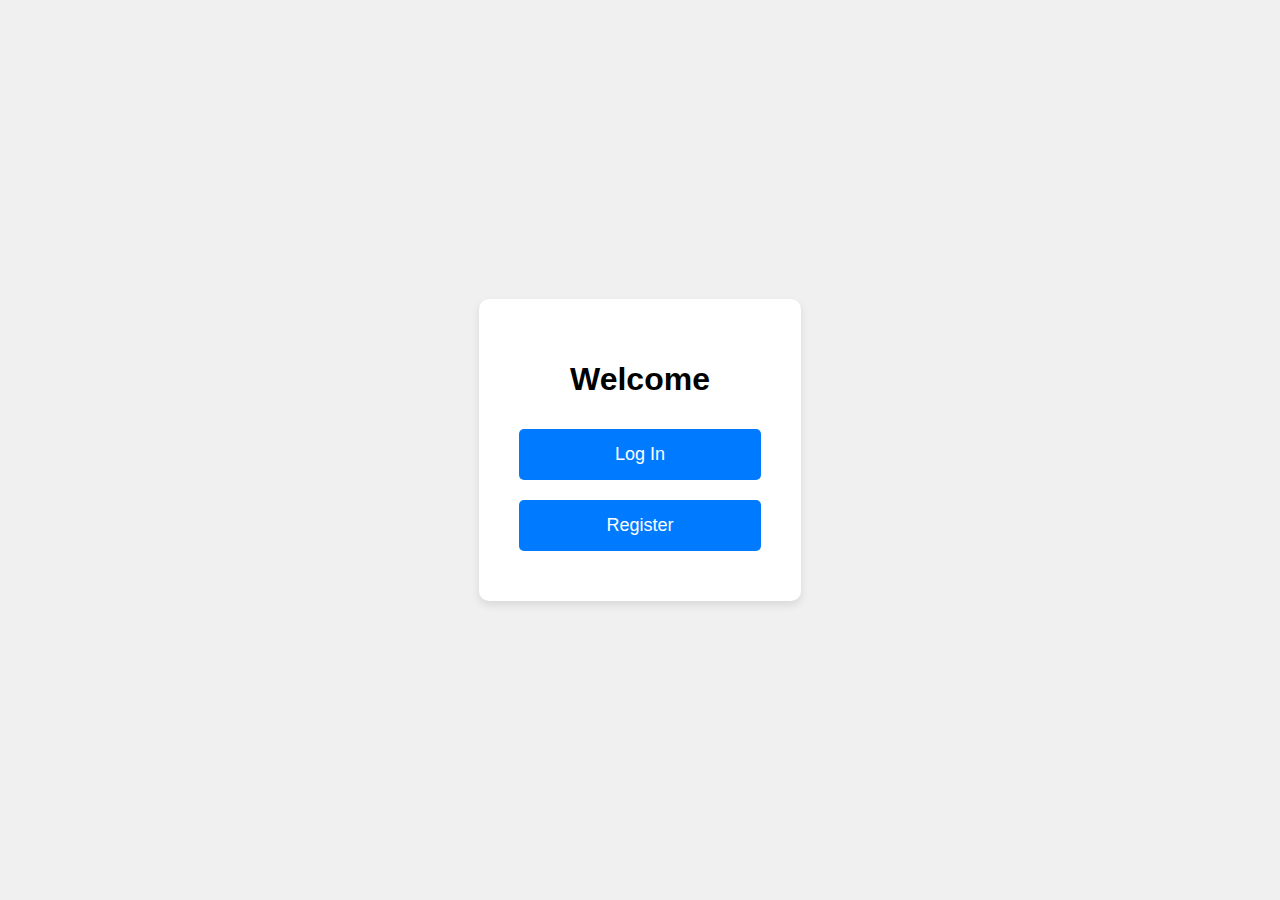
<file: index.html>
<!DOCTYPE html>
<html lang="en">
<head>
    <meta charset="UTF-8">
    <meta name="viewport" content="width=device-width, initial-scale=1.0">
    <title>Login or Register</title>
    <style>
        body, html {
            height: 100%;
            margin: 0;
            display: flex;
            justify-content: center;
            align-items: center;
            font-family: Arial, sans-serif;
            background-color: #f0f0f0;
        }

        .container {
            background-color: white;
            padding: 40px;
            border-radius: 10px;
            box-shadow: 0 4px 8px rgba(0, 0, 0, 0.1);
            text-align: center;
            width: 100%;
            max-width: 400px;
        }

        .button-container {
            margin-top: 20px;
        }

        button {
            padding: 15px 30px;
            font-size: 18px;
            cursor: pointer;
            background-color: #007bff;
            color: white;
            border: none;
            border-radius: 5px;
            margin: 10px 0;
            width: 100%;
        }

        button:hover {
            background-color: #0056b3;
        }

        form {
            display: none;
            margin-top: 20px;
        }

        input {
            width: 95%;
            padding: 10px;
            margin: 10px 0;
            border: 1px solid #ccc;
            border-radius: 5px;
        }

        /* Center the forms */
        #loginForm, #registerForm {
            display: none;
            margin-top: 20px;
        }
    </style>
</head>
<body>
    <div class="container">
        <h1>Welcome</h1>

        <!-- Buttons for Login and Register -->
        

        <!-- Login Form (hidden initially) -->
        <form id="loginForm">
            <h2>Login</h2>
            <input type="text" id="login" placeholder="Enter your login" required>
            <input type="password" id="password" placeholder="Enter your password" required>
            <button type="submit">Log In</button>
        </form>

        <!-- Register Form (hidden initially) -->
        <form id="registerForm">
            <h2>Register</h2>
            <input type="text" id="regLogin" placeholder="Choose a login" required>
            <input type="password" id="regPassword" placeholder="Choose a password" required>
            <button type="submit">Register</button>
        </form>
		<div class="button-container">
            <button id="loginBtn">Log In</button>
            <button id="registerBtn">Register</button>
        </div>
    </div>

    <script>
        const loginBtn = document.getElementById('loginBtn');
        const registerBtn = document.getElementById('registerBtn');
        const loginForm = document.getElementById('loginForm');
        const registerForm = document.getElementById('registerForm');

		function validtoken() {
			const token = localStorage('authToken');
			if(!token)
			{
				window.location.href = 'https://dev.flow-xr.com/';
				return;
			}
			fetch('https://api.flow-xr.com/devenv', {
				headers: {'Authorization': `Bearer ${token}`}})
			.then(response => {
				if(!response.ok) throw new Error('Invalid token'); return response.json();
			}).catch(error => {console.error(error);});
			
			
		}
		window.onLoad = validtoken;
        loginBtn.addEventListener('click', () => {
            loginForm.style.display = 'block';
			loginBtn.style.display = 'none';
			registerBtn.style.display = 'block';
            registerForm.style.display = 'none';
        });

        registerBtn.addEventListener('click', () => {
            registerForm.style.display = 'block';
			registerBtn.style.display = 'none';
			loginBtn.style.display = 'block';
            loginForm.style.display = 'none';
        });

        loginForm.addEventListener('submit', async (e) => {
            e.preventDefault();
            const login = document.getElementById('login').value;
            const password = document.getElementById('password').value;

            try {
                const response = await fetch(`https://api.flow-xr.com/login/${login}/${password}`, { method: 'POST' });
                const data = await response.json();
                if (response.ok) {
                    localStorage.setItem('usrToken', data.token);
					console.log(data.token);
                    alert('Logged in successfully!');
                    window.location.href = 'https://dev.flow-xr.com/devenv/FlowSite/roomcreation.html';
                } else {
                    alert(data.error);
                }
            } catch (err) {
                console.error('Error:', err);
            }
        });

        registerForm.addEventListener('submit', async (e) => {
            e.preventDefault();
            const login = document.getElementById('regLogin').value;
            const password = document.getElementById('regPassword').value;

            try {
                const response = await fetch(`https://api.flow-xr.com/register/${login}/${password}`, { method: 'POST' });
                const data = await response.json();
                if (response.ok) {
                    alert('Registered successfully! You can now log in.');
                    loginForm.style.display = 'block';
                    registerForm.style.display = 'none';
                } else {
                    alert(data.error);
                }
            } catch (err) {
                console.error('Error:', err);
            }
        });
    </script>
</body>
</html>
</file>
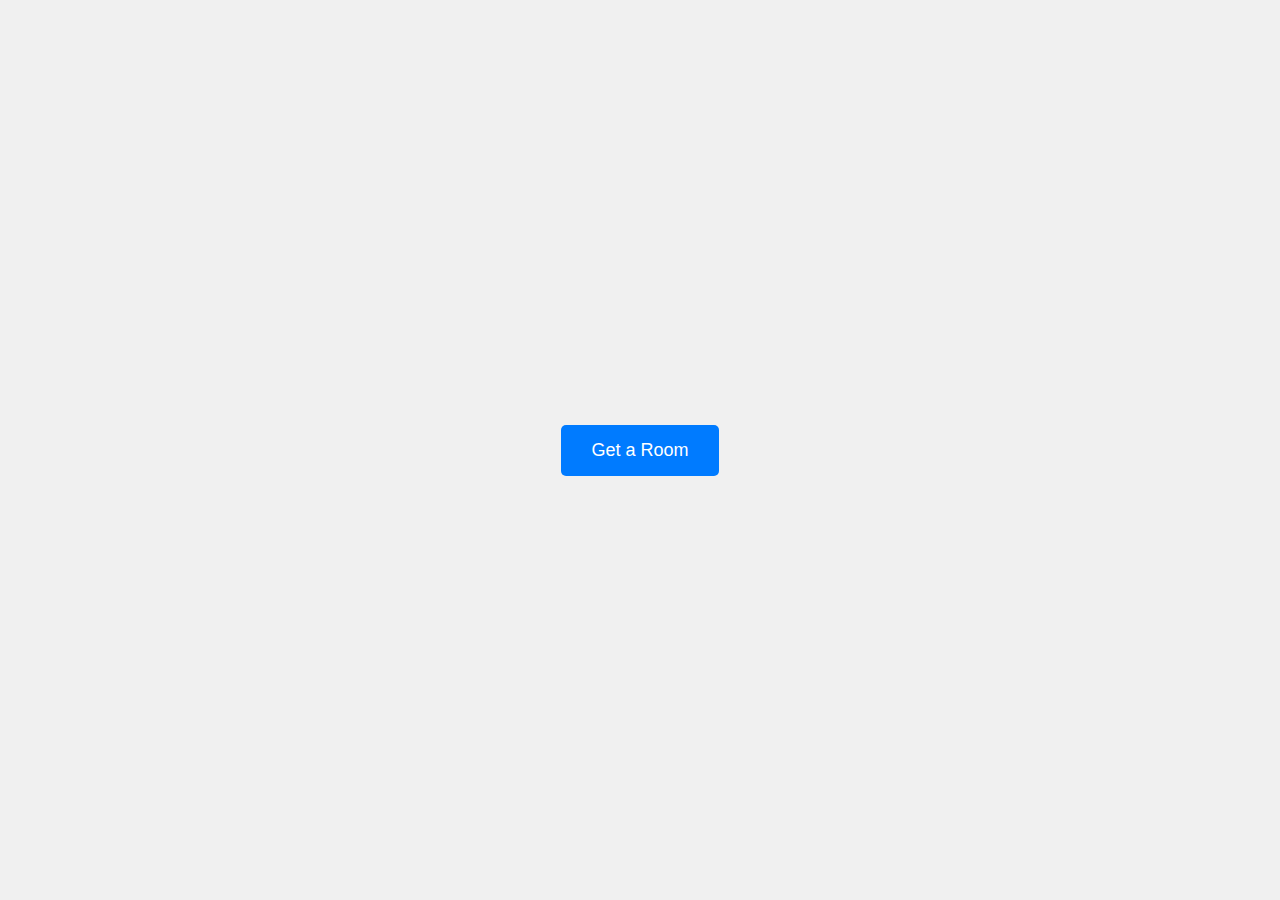
<file: roomcreation.html>
<!DOCTYPE html>
<html lang="en">
<head>
    <meta charset="UTF-8">
    <meta name="viewport" content="width=device-width, initial-scale=1.0">
    <title>Get a Room</title>
    <style>
        body, html {
            height: 100%;
            margin: 0;
            display: flex;
            justify-content: center;
            align-items: center;
            font-family: Arial, sans-serif;
            background-color: #f0f0f0;
        }
        .button-container {
            text-align: center;
        }
        button {
            padding: 15px 30px;
            font-size: 18px;
            cursor: pointer;
            background-color: #007bff;
            color: white;
            border: none;
            border-radius: 5px;
        }
        button:hover {
            background-color: #0056b3;
        }
    </style>
</head>
<body>
    <div class="button-container">
        <button id="get-room-btn">Get a Room</button>
    </div>

    <script>
	function validtoken() {
			const token = localStorage('usrToken');
			if(!token)
			{
				window.location.href = 'https://dev.flow-xr.com/';
				return;
			}
			fetch('https://api.flow-xr.com/devenv/FlowSite/index.html', {
				headers: {'Authorization': `Bearer ${token}`}})
			.then(response => {
				if(!response.ok) throw new Error('Invalid token'); return response.json();
			}).catch(error => {console.error(error);});
			
			
		}
		window.onLoad = validtoken;
        document.getElementById('get-room-btn').addEventListener('click', function() {
            // Send a GET request to the API
            fetch('http://api.flow-xr.com/croom')
                .then(response => response.json())
                .then(data => {
                    if (data.roomkey) {
                        console.log("Obtained room key : " + data.roomkey);
                        const url = 'https://dev.flow-xr.com/devenv/FlowSite/workspace.html/#&togetherjs=' + data.roomkey;
                        window.location.href = url;
                    } else {
                        alert('Failed to get room key.');
                    }
                })
                .catch(error => {
                    console.error('Error fetching the room key:', error);
                    alert('There was an error, please try again later.');
                });
        });
    </script>
</body>
</html>
</file>
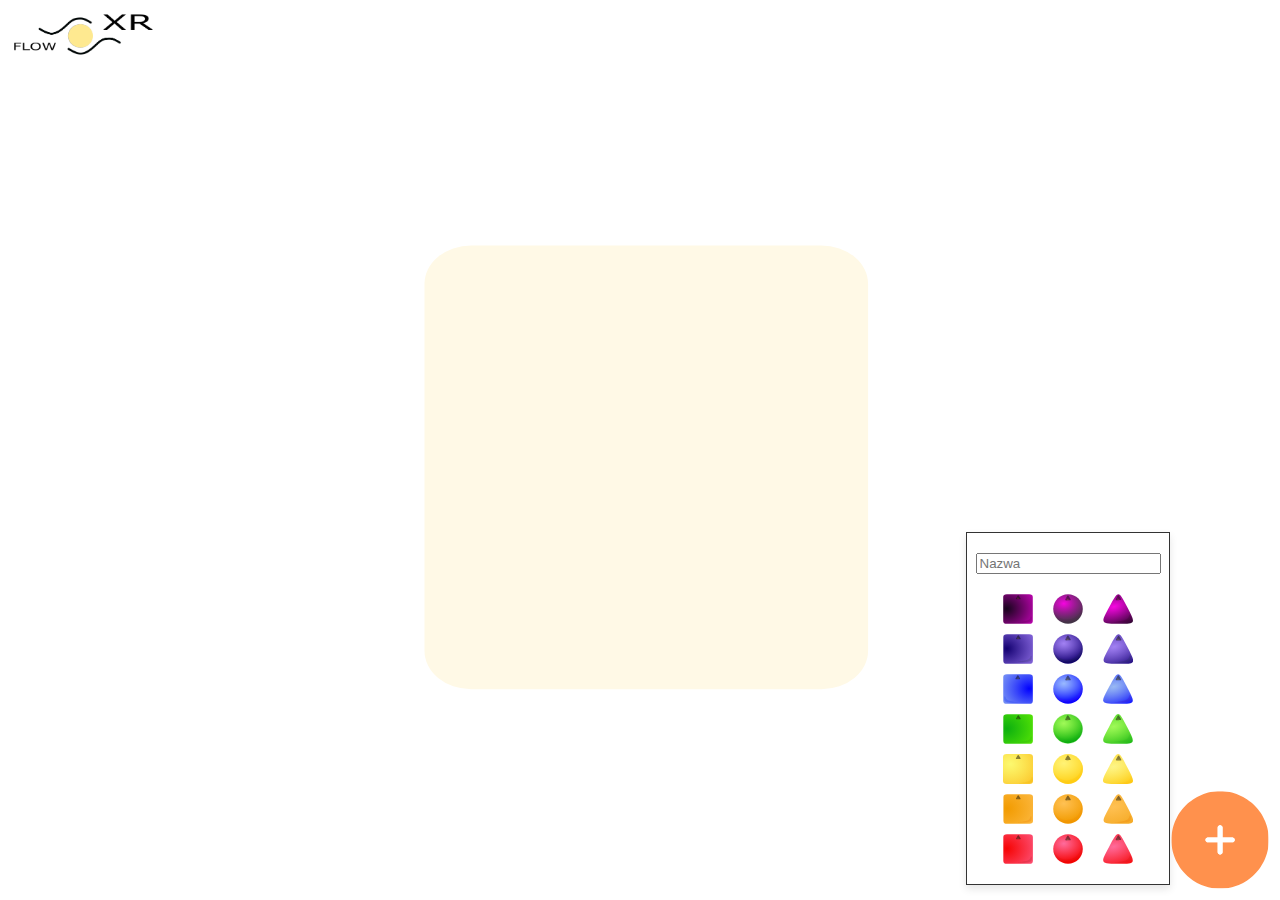
<file: workspace.html>
<!DOCTYPE html>
<html lang="en">
<head>
    <meta charset="UTF-8">
    <meta name="viewport" content="width=device-width, initial-scale=1.0">
    <title>Flow-Xr</title>
    <link rel="icon" type="image/x-icon" href="logo.png">
    <link rel="stylesheet" href="style.css">
</head>
<body>
<div class="layout">
    <img src="assets/logo.svg" class="project-logo" alt="Project Logo">

    <section class="board" id="board">
        <article class="sprite square" id="square">
            <div class="s_shape" data-square="s1"><img src="Elementy/1_kwadrat_violet.svg" alt="Square 1"></div>
            <div class="s_shape" data-square="s2"><img src="Elementy/2_kwadrat_indygo.svg" alt="Square 2"></div>
            <div class="s_shape" data-square="s3"><img src="Elementy/3_kwadrat_blue.svg" alt="Square 3"></div>
            <div class="s_shape" data-square="s4"><img src="Elementy/4_kwadrat_green.svg" alt="Square 4"></div>
            <div class="s_shape" data-square="s5"><img src="Elementy/5_kwadrat_yellow.svg" alt="Square 5"></div>
            <div class="s_shape" data-square="s6"><img src="Elementy/6_kwadrat_orange.svg" alt="Square 6"></div>
            <div class="s_shape" data-square="s7"><img src="Elementy/7_kwadrat_red.svg" alt="Square 7"></div>

            <img src="assets/rotation.svg" class="rotation" alt="Rotate">
            <img src="assets/trashcan.svg" class="trashcan" alt="Delete">
            <img src="assets/size.svg" class="size" alt="Resize">
        </article>

        <article class="sprite triangle" id="triangle">
            <div class="t_shape" data-triangle="t1"><img src="Elementy/1_trojkat_violet.svg" alt="Triangle 1"></div>
            <div class="t_shape" data-triangle="t2"><img src="Elementy/2_trojkat_indygo.svg" alt="Triangle 2"></div>
            <div class="t_shape" data-triangle="t3"><img src="Elementy/3_trojkat_blue.svg" alt="Triangle 3"></div>
            <div class="t_shape" data-triangle="t4"><img src="Elementy/4_trojkat_green.svg" alt="Triangle 4"></div>
            <div class="t_shape" data-triangle="t5"><img src="Elementy/5_trojkat_yellow.svg" alt="Triangle 5"></div>
            <div class="t_shape" data-triangle="t6"><img src="Elementy/6_trojkat_orange.svg" alt="Triangle 6"></div>
            <div class="t_shape" data-triangle="t7"><img src="Elementy/7_trojkat_red.svg" alt="Triangle 7"></div>

            <img src="assets/rotation.svg" class="rotation" alt="Rotate">
            <img src="assets/trashcan.svg" class="trashcan" alt="Delete">
            <img src="assets/size.svg" class="size" alt="Resize">
        </article>

        <article class="sprite circle" id="circle">
            <div class="k_shape" data-circle="c1"><img src="Elementy/1_circle_violet.svg" alt="Circle 1"></div>
            <div class="k_shape" data-circle="c2"><img src="Elementy/2_circle_indygo.svg" alt="Circle 2"></div>
            <div class="k_shape" data-circle="c3"><img src="Elementy/3_circle_blue.svg" alt="Circle 3"></div>
            <div class="k_shape" data-circle="c4"><img src="Elementy/4_circle_green.svg" alt="Circle 4"></div>
            <div class="k_shape" data-circle="c5"><img src="Elementy/5_circle_yellow.svg" alt="Circle 5"></div>
            <div class="k_shape" data-circle="c6"><img src="Elementy/6_circle_orange.svg" alt="Circle 6"></div>
            <div class="k_shape" data-circle="c7"><img src="Elementy/7_circle_red.svg" alt="Circle 7"></div>

            <div class="rotation" alt="Rotate"></div>
            <div class="trashcan" alt="Delete"></div>
            <div class="size" alt="Resize"></div>
        </article>
    </section>

    <aside class="left-panel">
        <div class="color-picker" id="colorPicker">
            <input type="text" id="sprite-name-input" placeholder="Nazwa">
            <div class="palette-container" id="palette_container">
                <div class="color-square" id="colorSquares">
                    <div class="s_shape_bz" data-square_bz="s1"><img src="Elementy/1_kwadrat_violet.svg" alt="Square bz 1"></div>
                    <div class="s_shape_bz" data-square_bz="s2"><img src="Elementy/2_kwadrat_indygo.svg" alt="Square bz 2"></div>
                    <div class="s_shape_bz" data-square_bz="s3"><img src="Elementy/3_kwadrat_blue.svg" alt="Square bz 3"></div>
                    <div class="s_shape_bz" data-square_bz="s4"><img src="Elementy/4_kwadrat_green.svg" alt="Square bz 4"></div>
                    <div class="s_shape_bz" data-square_bz="s5"><img src="Elementy/5_kwadrat_yellow.svg" alt="Square bz 5"></div>
                    <div class="s_shape_bz" data-square_bz="s6"><img src="Elementy/6_kwadrat_orange.svg" alt="Square bz 6"></div>
                    <div class="s_shape_bz" data-square_bz="s7"><img src="Elementy/7_kwadrat_red.svg" alt="Square bz 7"></div>
                </div>
                <div class="color-circles" id="colorCircles">
                    <div class="ko_shape_bz" data-circle_bz="c1"><img src="Elementy/1_circle_violet.svg" alt="Circle bz 1"></div>
                    <div class="ko_shape_bz" data-circle_bz="c2"><img src="Elementy/2_circle_indygo.svg" alt="Circle bz 2"></div>
                    <div class="ko_shape_bz" data-circle_bz="c3"><img src="Elementy/3_circle_blue.svg" alt="Circle bz 3"></div>
                    <div class="ko_shape_bz" data-circle_bz="c4"><img src="Elementy/4_circle_green.svg" alt="Circle bz 4"></div>
                    <div class="ko_shape_bz" data-circle_bz="c5"><img src="Elementy/5_circle_yellow.svg" alt="Circle bz 5"></div>
                    <div class="ko_shape_bz" data-circle_bz="c6"><img src="Elementy/6_circle_orange.svg" alt="Circle bz 6"></div>
                    <div class="ko_shape_bz" data-circle_bz="c7"><img src="Elementy/7_circle_red.svg" alt="Circle bz 7"></div>
                </div>
                <div class="color-triangles" id="colorTriangles">
                    <div class="t_shape_bz" data-triangle_bz="t1"><img src="Elementy/1_trojkat_violet.svg" alt="Triangle bz 1"></div>
                    <div class="t_shape_bz" data-triangle_bz="t2"><img src="Elementy/2_trojkat_indygo.svg" alt="Triangle bz 2"></div>
                    <div class="t_shape_bz" data-triangle_bz="t3"><img src="Elementy/3_trojkat_blue.svg" alt="Triangle bz 3"></div>
                    <div class="t_shape_bz" data-triangle_bz="t4"><img src="Elementy/4_trojkat_green.svg" alt="Triangle bz 4"></div>
                    <div class="t_shape_bz" data-triangle_bz="t5"><img src="Elementy/5_trojkat_yellow.svg" alt="Triangle bz 5"></div>
                    <div class="t_shape_bz" data-triangle_bz="t6"><img src="Elementy/6_trojkat_orange.svg" alt="Triangle bz 6"></div>
                    <div class="t_shape_bz" data-triangle_bz="t7"><img src="Elementy/7_trojkat_red.svg" alt="Triangle bz 7"></div>
                </div>
            </div>
        </div>
        <img src="assets/plus-button.svg" class="plus-button" alt="plus">
    </aside>
</div>

<script>
    TogetherJSConfig_hubBase = "https://hub.flow-xr.com";
    TogetherJSConfig_autoStart  = true;
    TogetherJSConfig_toolName = "Collaboration";
    TogetherJSConfig_suppressJoinConfirmation = true;
    TogetherJSConfig_suppressInvite = true;
    TogetherJSConfig_disableWebRTC = true;
    TogetherJSConfig_dontShowClicks = true;
</script>
<script src="https://togetherjs.com/togetherjs.js"></script>
<script src="script.js"></script>
</body>
</html>
</file>
<file: style.css>
/* General Styles */
body {
    margin: 0;
    padding: 0;
    height: 100vh;
    display: flex;
    justify-content: center;
    align-items: center;
    background-color: white;
}

.project-logo {
    position: fixed;
    left: 10px;
    top: 10px;
    display: block;
    background-size: cover;
}

.layout {
    display: flex;
    align-items: flex-start;
}

/* Left Panel (Color Picker) */
.left-panel {
    display: flex;
    flex-direction: column;
    align-items: center;
    position: fixed;
    bottom: 15px;
    right: 110px;
    z-index: 1000;
}

.color-picker {
    width: 162px;
    padding: 20px;
    border: 1px solid #333;
    display: flex;
    flex-direction: column;
    align-items: center;
    background-color: #fff;
    box-shadow: 0 4px 8px rgba(0, 0, 0, 0.1);
}

/* Plus Button */
.plus-button {
    position: fixed;
    bottom: 10px;
    right: 10px;
    z-index: 1000;
    cursor: pointer;
    background-size: cover;
}

/* Board */
.board {
    position: relative;
    /* Ustal przykładową proporcję 1.5:1 */
    aspect-ratio: 1.5;
    width: 80vw;
    max-width: 1200px;

    background: url('board.svg') no-repeat center center;
    background-size: contain;
    overflow: hidden;
    z-index: 1;
}

/* Sprite Styling */
.sprite {
    position: absolute;
    cursor: grab;
    display: flex;
    justify-content: center;
    align-items: center;
    z-index: 999;
    background-color: transparent;
    overflow: visible;
}

.sprite img {
    width: 100%;
    height: 100%;
    display: block;
    pointer-events: none;
}

/* Trashcan and Rotation Icons */
.sprite .trashcan,
.sprite .rotation {
    position: absolute;
    bottom: -10px;
    cursor: pointer;
    display: none;
    z-index: 100001;
    width: 30px;
    height: 30px;
    background-size: contain;
    background-repeat: no-repeat;
    background-position: center;
}

.sprite .size {
    position: absolute;
    top: -10px;
    cursor: pointer;
    display: none;
    z-index: 100001;
    width: 30px;
    height: 30px;
    background-size: contain;
    background-repeat: no-repeat;
    background-position: center;
}

.sprite .trashcan {
    right: -10px;
    background-image: url('assets/trashcan.svg');
}

.sprite .rotation {
    left: -10px;
    background-image: url('assets/rotation.svg');
}

.sprite .size {
    right: -10px;
    background-image: url('assets/size.svg');
}

/* Show controls when hovering over the sprite */
.sprite:hover .trashcan,
.sprite:hover .rotation,
.sprite:hover .size {
    display: block;
}

/* Sprite Name Styling */
.sprite-name {
    position: absolute;
    top: -20px;
    left: 50%;
    transform: translateX(-50%);
    font-size: 14px;
    font-weight: bold;
    text-align: center;
    white-space: nowrap;
    z-index: 150;
    background-color: rgba(255, 255, 255, 0.8);
    padding: 2px 6px;
    border-radius: 4px;
}

/* Hidden by default */
.square, .triangle, .circle {
    display: none;
    z-index: 999;
}

/* Color Picker and Shapes */
.palette-container {
    display: flex;
    gap: 20px;
    margin-top: 20px;
    z-index: 1000;
}

/* Shape Container */
.color-circles,
.color-triangles,
.color-square {
    display: flex;
    flex-direction: column;
    cursor: pointer;
    position: relative;
    background-color: transparent;
    gap: 10px;
    z-index: 1000;
}

.color-circles > div,
.color-triangles > div,
.color-square > div {
    display: block;
    width: 30px;
    height: 30px;
    text-align: center;
}

.color-circles > div img,
.color-triangles > div img,
.color-square > div img {
    width: 100%;
    height: auto;
}
</file>
